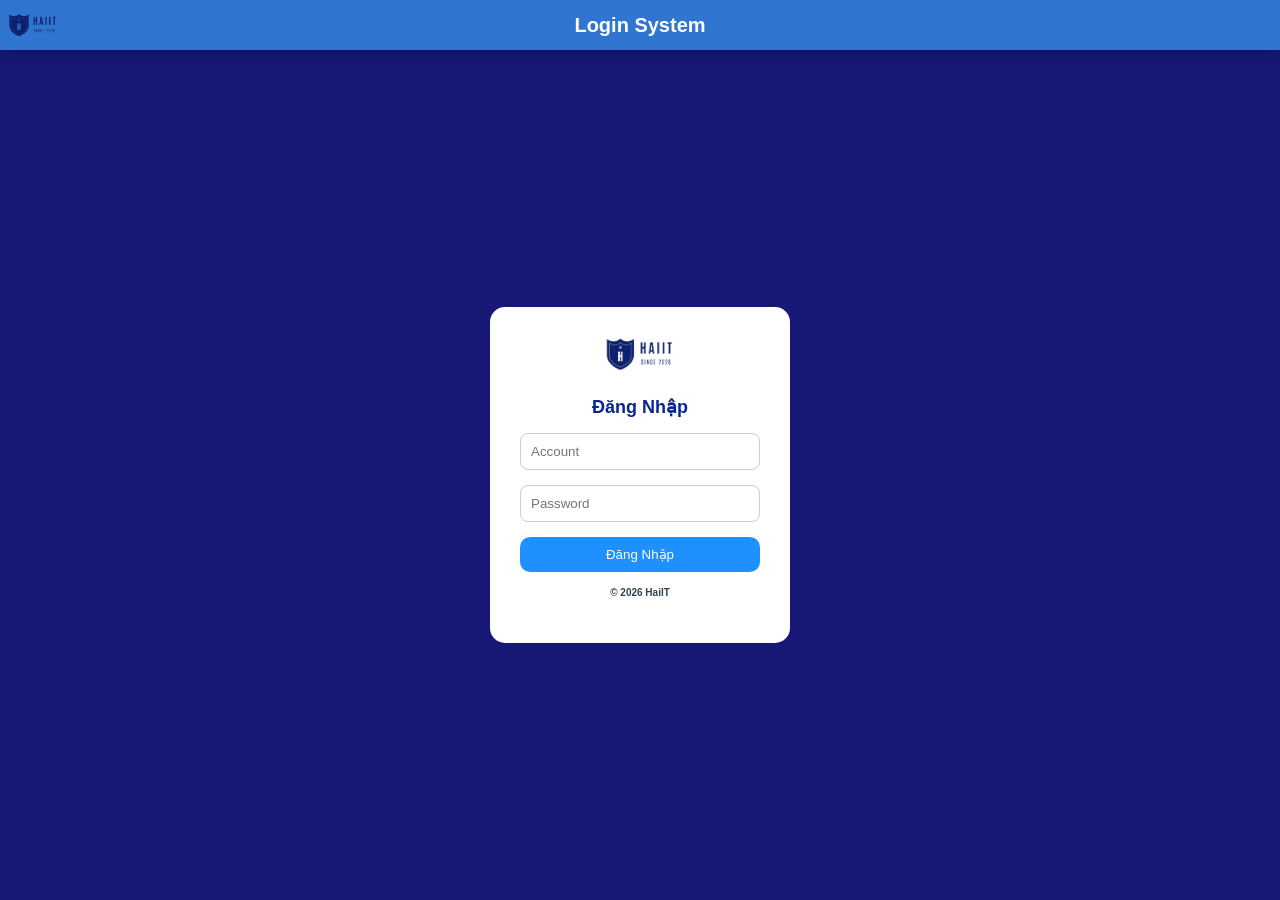
<file: index.html>
<!doctype html>
<html lang="vi">
  <head>
    <meta charset="UTF-8" />
    <meta name="viewport" content="width=device-width, initial-scale=1.0" />
    <link
      rel="apple-touch-icon"
      sizes="57x57"
      href="./img/icon/apple-icon-57x57.png"
    />
    <link
      rel="apple-touch-icon"
      sizes="60x60"
      href="./img/icon/apple-icon-60x60.png"
    />
    <link
      rel="apple-touch-icon"
      sizes="72x72"
      href="./img/icon/apple-icon-72x72.png"
    />
    <link
      rel="apple-touch-icon"
      sizes="76x76"
      href="./img/icon/apple-icon-76x76.png"
    />
    <link
      rel="apple-touch-icon"
      sizes="114x114"
      href="./img/icon/apple-icon-114x114.png"
    />
    <link
      rel="apple-touch-icon"
      sizes="120x120"
      href="./img/icon/apple-icon-120x120.png"
    />
    <link
      rel="apple-touch-icon"
      sizes="144x144"
      href="./img/icon/apple-icon-144x144.png"
    />
    <link
      rel="apple-touch-icon"
      sizes="152x152"
      href="./img/icon/apple-icon-152x152.png"
    />
    <link
      rel="apple-touch-icon"
      sizes="180x180"
      href="./img/icon/apple-icon-180x180.png"
    />
    <link
      rel="icon"
      type="image/png"
      sizes="192x192"
      href="./img/icon/android-icon-192x192.png"
    />
    <link
      rel="icon"
      type="image/png"
      sizes="32x32"
      href="./img/icon/favicon-32x32.png"
    />
    <link
      rel="icon"
      type="image/png"
      sizes="96x96"
      href="./img/icon/favicon-96x96.png"
    />
    <link
      rel="icon"
      type="image/png"
      sizes="16x16"
      href="./img/icon/favicon-16x16.png"
    />
    <link rel="manifest" href="./img/icon/manifest.json" />
    <meta name="msapplication-TileColor" content="#ffffff" />
    <meta
      name="msapplication-TileImage"
      content=".img/icon/ms-icon-144x144.png"
    />
    <meta name="theme-color" content="#ffffff" />
    <title>Login - Đăng Nhập</title>
    <link rel="stylesheet" href="Login.css" />
  </head>
  <body>
    <div class="top-box">
      <div class="top-logo">
        <img src="./img/logo.png" alt="" />
      </div>
      Login System
    </div>
    <form class="login-box" id="loginForm">
      <img src="./img/logo.png" alt="" />
      <h5>Đăng Nhập</h5>
      <input type="text" id="username" placeholder="Account" required />
      <input type="password" id="password" placeholder="Password" required />
      <button type="submit">Đăng Nhập</button>
      <h6>© 2026 HaiIT</h6>
      <p id="error" style="color: red"></p>
    </form>
    <div id="overlay" class="overlay">
      <div class="popup">
        <div class="icon">✖</div>
        <p>Sai tài khoản hoặc mật khẩu</p>
      </div>
    </div>
    <script src="login.js"></script>
  </body>
</html>
</file>
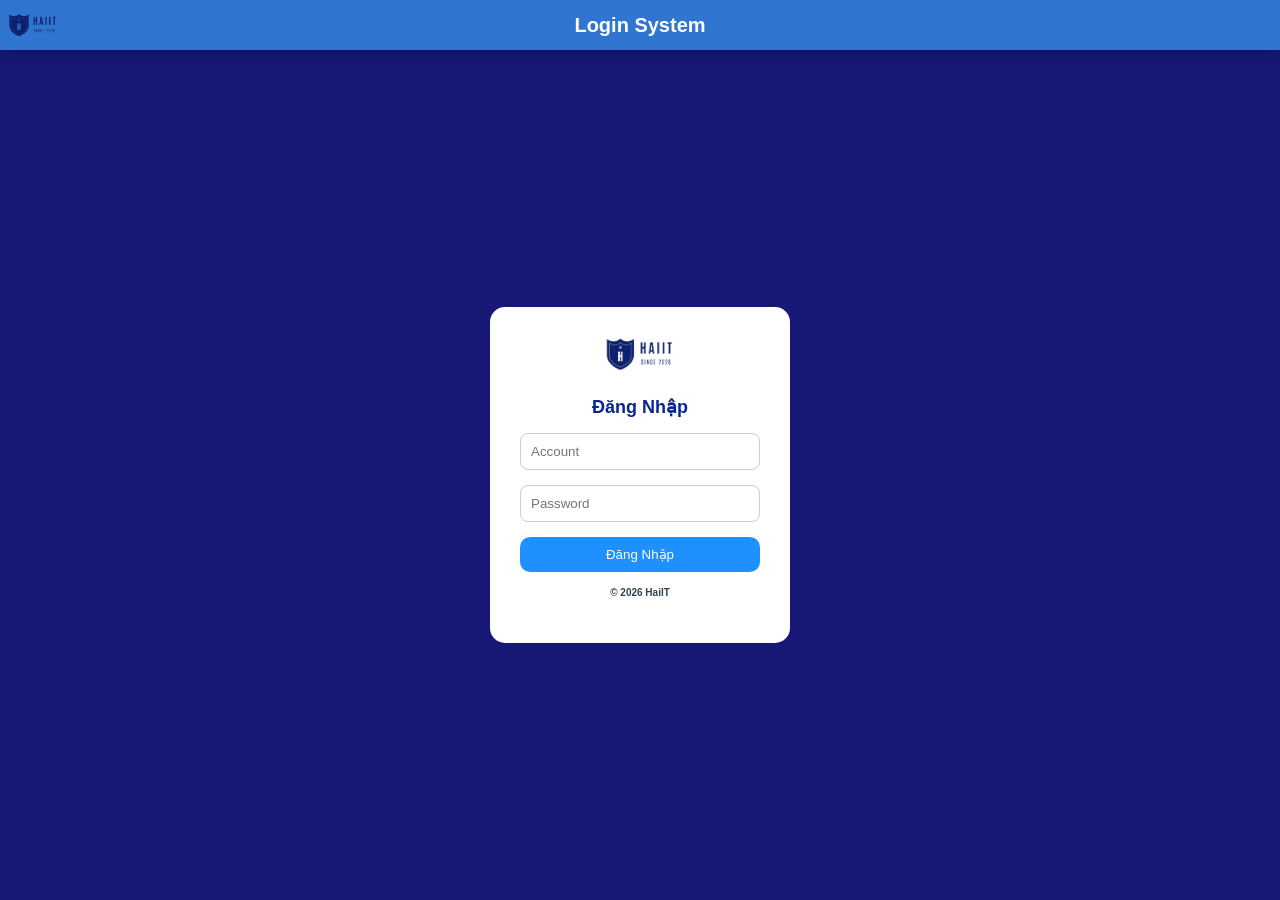
<file: admin.html>
<!DOCTYPE html>
<html lang="vi">
<head>
  <meta charset="UTF-8">
  <title>Admin Panel</title>
  <link rel="stylesheet" href="admin.css">
  <script>
  if (sessionStorage.getItem("role") !== "admin") {
    window.location.href = "index.html";
  }
</script>
</head>
<body>

  <h1>🔐 Trang Quản Trị</h1>

  <!-- ===== THÔNG BÁO ===== -->
  <div class="box">
    <h2>📢 Nhập Thông Báo</h2>
    <textarea id="announcementInput" rows="4"></textarea>
    <button onclick="saveAnnouncement()">Lưu Thông Báo</button>
  </div>

  <!-- ===== ĐÁNH GIÁ ===== -->
  <div class="box">
    <h2>📝 Danh Sách Đánh Giá</h2>
    <div id="reviewList"></div>
  </div>

  <button class="back-btn" onclick="window.location.href='home.html'">
    ⬅ Quay về Trang Chủ
</button>

    <script src="admin.js"></script>
</body>
</html>
</file>
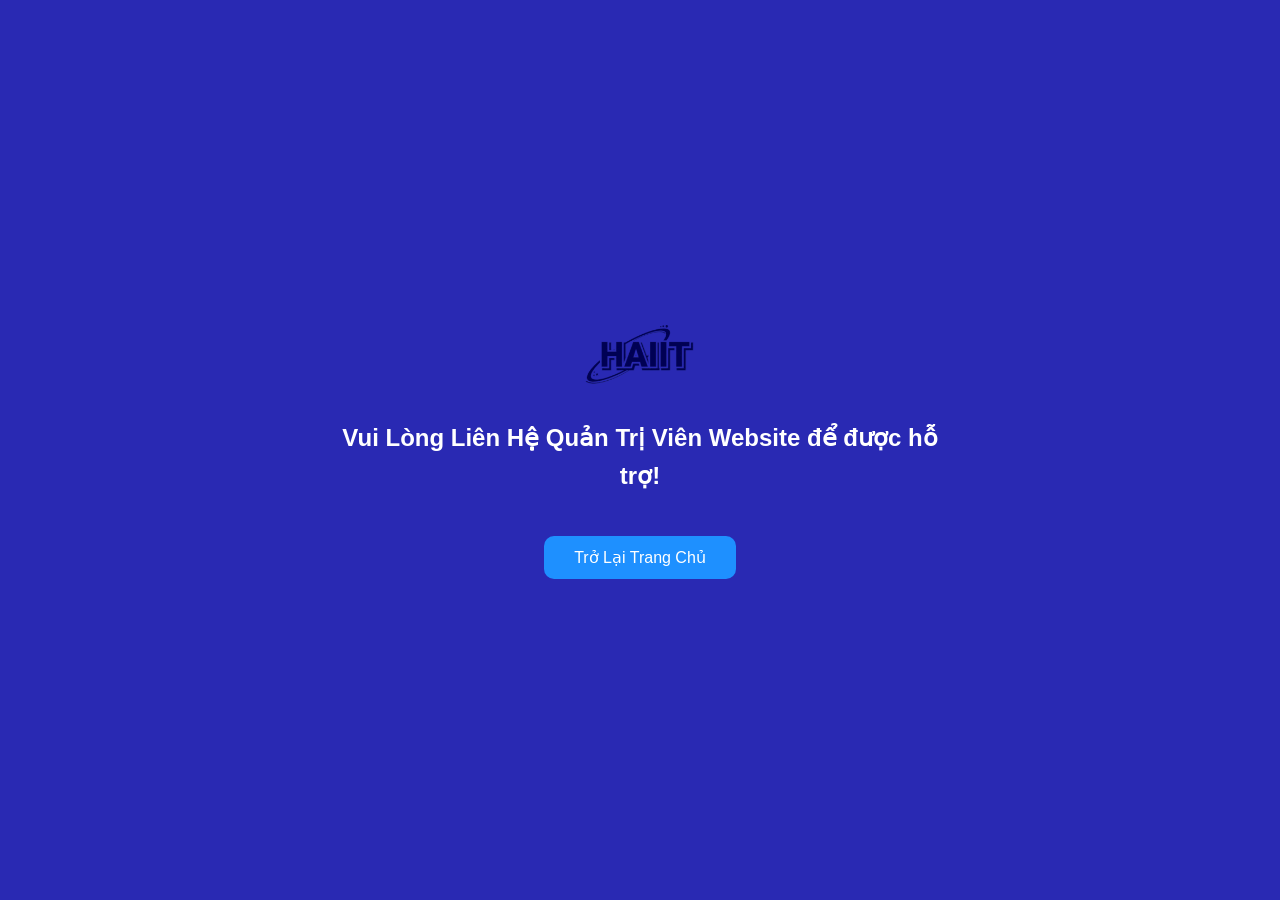
<file: HeplDesk.html>
<!DOCTYPE html>
<html lang="en">
<head>
    <meta charset="UTF-8">
    <meta name="viewport" content="width=device-width, initial-scale=1.0">
    <title>HeplDesk</title>
    <link rel="stylesheet" href="hepldesk.css">
</head>
<body>
    <img src="img/Logo_CaNhan-removebg-preview.png">
    <h1>Vui Lòng Liên Hệ Quản Trị Viên Website để được hỗ trợ!</h1>
    <button onclick="window.location.href='home.html'">
    Trở Lại Trang Chủ
</button>
</body>
</html>
</file>
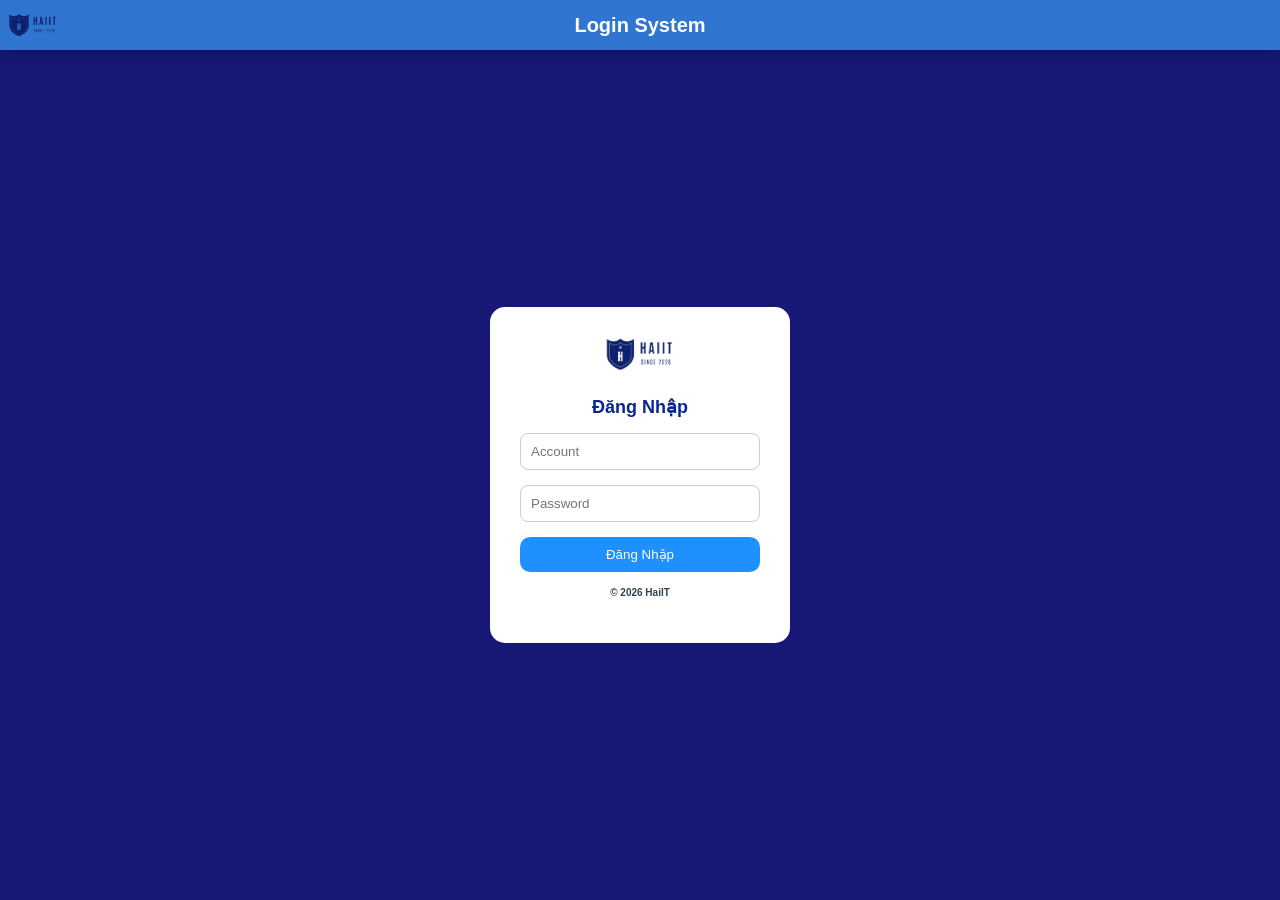
<file: home.html>
<!doctype html>
<html lang="en">
  <head>
    <meta charset="UTF-8" />
    <meta name="viewport" content="width=device-width, initial-scale=1.0" />
    <title>Home - Trang Chủ</title>

    <script>
      if (!localStorage.getItem("loggedInUser")) {
        window.location.href = "index.html";
      }
      window.addEventListener("load", () => {
        document.body.classList.add("loaded");
      });
    </script>

    <link
      rel="apple-touch-icon"
      sizes="57x57"
      href="./img/icon/apple-icon-57x57.png"
    />
    <link
      rel="apple-touch-icon"
      sizes="60x60"
      href="./img/icon/apple-icon-60x60.png"
    />
    <link
      rel="apple-touch-icon"
      sizes="72x72"
      href="./img/icon/apple-icon-72x72.png"
    />
    <link
      rel="apple-touch-icon"
      sizes="76x76"
      href="./img/icon/apple-icon-76x76.png"
    />
    <link
      rel="apple-touch-icon"
      sizes="114x114"
      href="./img/icon/apple-icon-114x114.png"
    />
    <link
      rel="apple-touch-icon"
      sizes="120x120"
      href="./img/icon/apple-icon-120x120.png"
    />
    <link
      rel="apple-touch-icon"
      sizes="144x144"
      href="./img/icon/apple-icon-144x144.png"
    />
    <link
      rel="apple-touch-icon"
      sizes="152x152"
      href="./img/icon/apple-icon-152x152.png"
    />
    <link
      rel="apple-touch-icon"
      sizes="180x180"
      href="./img/icon/apple-icon-180x180.png"
    />
    <link
      rel="icon"
      type="image/png"
      sizes="192x192"
      href="./img/icon/android-icon-192x192.png"
    />
    <link
      rel="icon"
      type="image/png"
      sizes="32x32"
      href="./img/icon/favicon-32x32.png"
    />
    <link
      rel="icon"
      type="image/png"
      sizes="96x96"
      href="./img/icon/favicon-96x96.png"
    />
    <link
      rel="icon"
      type="image/png"
      sizes="16x16"
      href="./img/icon/favicon-16x16.png"
    />
    <link rel="manifest" href="./img/icon/manifest.json" />
    <meta name="msapplication-TileColor" content="#ffffff" />
    <meta
      name="msapplication-TileImage"
      content=".img/icon/ms-icon-144x144.png"
    />
    <meta name="theme-color" content="#ffffff" />
    <link rel="stylesheet" href="home.css" />
  </head>
  <body>
    <div class="top-box">
      <div class="top-logo">
        <img src="img/logo.png" />
      </div>
      <span class="header-title">Homepage</span>
    </div>
    <div class="menu-btn" id="menuBtn">☰</div>
    <div class="side-menu" id="sideMenu">
      <div class="menu-logo">
        <img src="img/Logo_CaNhan-removebg-preview.png" />
      </div>
      <a href="home.html">Trang chủ</a>
      <a href="thucthi.html">Thực thi & Khảo sát</a>
      <a href="time.html">Timeline & deadline</a>
      <a href="danhgia.html">Bảng đánh giá</a>
      <a href="HeplDesk.html">HelpDesk</a>
    </div>
    <div class="announcement-box">
      <h2>📢 Thông Báo Nhóm IOT</h2>
      <p id="announcementText">Sinh viên đăng ký nội dung báo cáo IOT tại mục "Thực thi & Khảo sát".</p>
    </div>
    <div class="DotNet-box">
      <h2>📢 Thông Báo Nhóm DotNet</h2>
      <p id="announcementText">Chưa Có Thông Báo Mới.</p>
    </div>
    <div class="end-box"></div>
    <footer>
      📍 Khoa Công Nghệ Thông Tin - Vlute || 📧 haimajorit@gmail.com
    </footer>
  </body>
  <script src="home.js"></script>
</html>
</file>
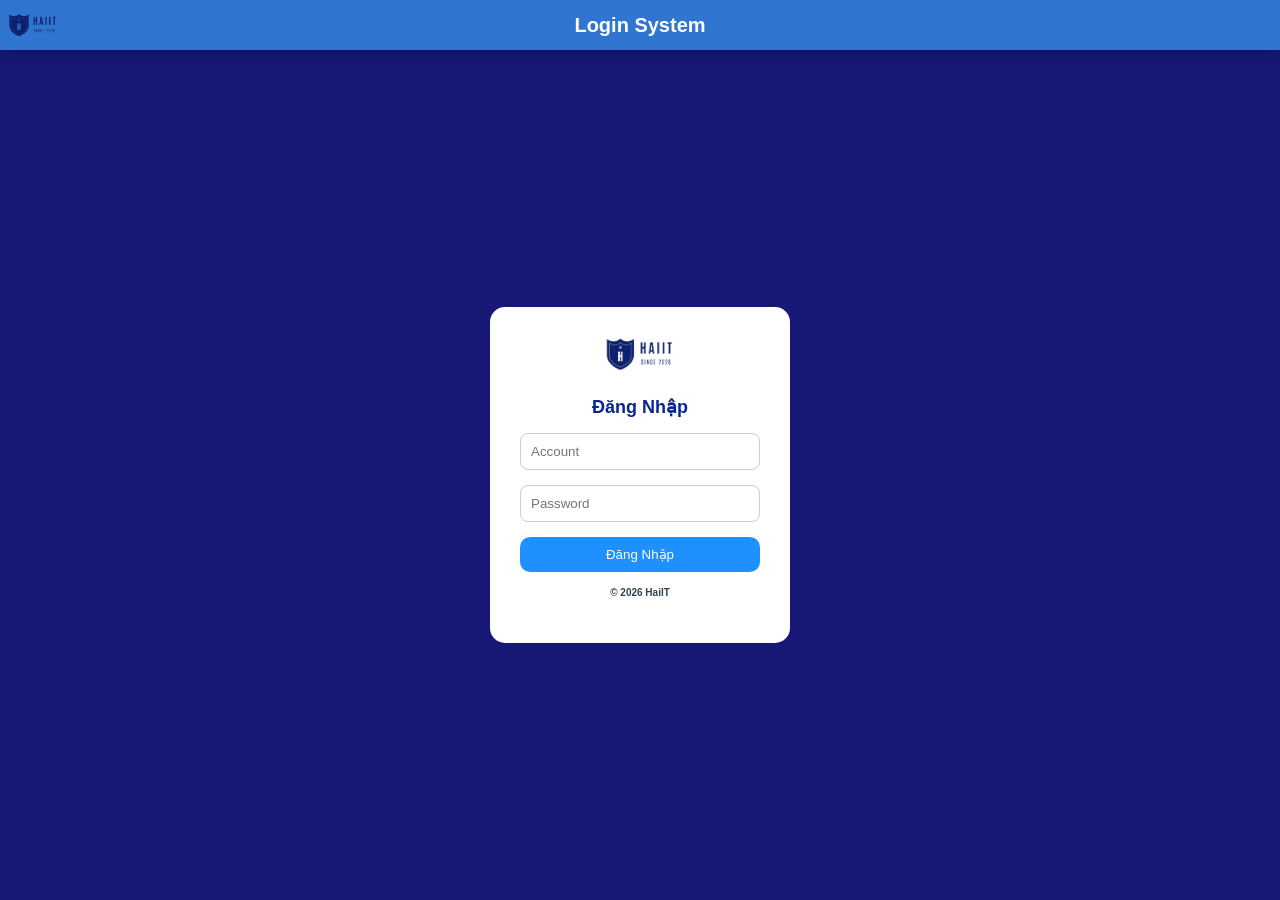
<file: thucthi.html>
<!doctype html>
<html lang="vi">
  <head>
    <meta charset="UTF-8" />
    <meta name="viewport" content="width=device-width, initial-scale=1.0" />
    <title>Thực thi Và Khảo sát</title>
    <script>
      if (!localStorage.getItem("loggedInUser")) {
        window.location.href = "home.html";
      }
      window.addEventListener("load", () => {
        document.body.classList.add("loaded");
      });
    </script>

    <link
      rel="apple-touch-icon"
      sizes="57x57"
      href="./img/icon/apple-icon-57x57.png"
    />
    <link
      rel="apple-touch-icon"
      sizes="60x60"
      href="./img/icon/apple-icon-60x60.png"
    />
    <link
      rel="apple-touch-icon"
      sizes="72x72"
      href="./img/icon/apple-icon-72x72.png"
    />
    <link
      rel="apple-touch-icon"
      sizes="76x76"
      href="./img/icon/apple-icon-76x76.png"
    />
    <link
      rel="apple-touch-icon"
      sizes="114x114"
      href="./img/icon/apple-icon-114x114.png"
    />
    <link
      rel="apple-touch-icon"
      sizes="120x120"
      href="./img/icon/apple-icon-120x120.png"
    />
    <link
      rel="apple-touch-icon"
      sizes="144x144"
      href="./img/icon/apple-icon-144x144.png"
    />
    <link
      rel="apple-touch-icon"
      sizes="152x152"
      href="./img/icon/apple-icon-152x152.png"
    />
    <link
      rel="apple-touch-icon"
      sizes="180x180"
      href="./img/icon/apple-icon-180x180.png"
    />
    <link
      rel="icon"
      type="image/png"
      sizes="192x192"
      href="./img/icon/android-icon-192x192.png"
    />
    <link
      rel="icon"
      type="image/png"
      sizes="32x32"
      href="./img/icon/favicon-32x32.png"
    />
    <link
      rel="icon"
      type="image/png"
      sizes="96x96"
      href="./img/icon/favicon-96x96.png"
    />
    <link
      rel="icon"
      type="image/png"
      sizes="16x16"
      href="./img/icon/favicon-16x16.png"
    />
    <link rel="manifest" href="./img/icon/manifest.json" />
    <meta name="msapplication-TileColor" content="#ffffff" />
    <meta
      name="msapplication-TileImage"
      content=".img/icon/ms-icon-144x144.png"
    />
    <meta name="theme-color" content="#ffffff" />
    <link rel="stylesheet" href="thuthi.css" />
  </head>
  <body>
    <div class="top-box">
      <div class="top-logo">
        <img src="img/logo.png" />
      </div>
      <span class="header-title">Thực thi Và Khảo sát </span>
    </div>
    <div class="menu-btn" id="menuBtn">☰</div>
    <div class="side-menu" id="sideMenu">
      <div class="menu-logo">
        <img src="img/Logo_CaNhan-removebg-preview.png" />
      </div>
      <a href="home.html">Trang chủ</a>
      <a href="thucthi.html">Thực thi & Khảo sát</a>
      <a href="time.html">Timeline & deadline</a>
      <a href="danhgia.html">Bảng đánh giá</a>
      <a href="HeplDesk.html">HelpDesk</a>
    </div>
    <div class="iot-card">
      <img src="img/write.png" class="book-icon" alt="book" />

      <h2>Đăng ký nội dung báo cáo IOT</h2>

      <div class="iot-content">
        <div class="left">
          <p>Sinh viên thực hiện đăng ký cảm biến cho đề tài nhà thông minh</p>
        </div>

        <button class="register-btn" type="button">Đăng Ký →</button>
      </div>
    </div>
    <!-- ===== POPUP FORM ===== -->
    <div class="modal" id="registerModal">
      <div class="modal-box">
        <span class="close-btn" onclick="closeModal()">×</span>

        <h3>Đăng ký cảm biến</h3>

        <form id="registerForm">
          <label>Họ và tên</label>
          <input type="text" id="fullname" name="fullname" required />

          <label>Mã sinh viên</label>
          <input type="text" id="mssv" name="mssv" required />

          <label>Chọn cảm biến</label>
          <select id="sensor" name="sensor" required>
            <option value="">-- Chọn cảm biến --</option>
            <option value="Cảm biến nhiệt độ">Cảm biến nhiệt độ - độ ẩm</option> 
            <option value="Cảm biến ánh sáng">Cảm biến ánh sáng</option>
            <option value="Cảm biến chuyển động">Cảm biến chuyển động</option>
            <option value="Cảm biến khí gas">Cảm biến khí gas</option>
          </select>

          <button type="submit" class="submit-btn">Gửi đăng ký</button>
        </form>
      </div>
    </div>
    <!-- Popup thông báo thành công -->
    <div id="successModal" class="success-modal">
      <div class="success-content">
        <img
          src="img/Logo_CaNhan-removebg-preview.png"
          alt="Logo"
          class="success-logo"
        />
        <h2>Bạn đã đăng ký thành công</h2>
        <button onclick="closeSuccess()">Đóng</button>
      </div>
    </div>
    <div class="end-box"></div>
    <footer>
      📍 Khoa Công Nghệ Thông Tin - Vlute || 📧 haimajorit@gmail.com
    </footer>
  </body>
  <script type="module" src="thucthi.js"></script>
  
</html>
</file>
<file: Login.css>
/* ===== RESET ===== */
* {
  margin: 0;
  padding: 0;
  box-sizing: border-box;
}

/* ===== BODY ===== */
body {
  min-height: 100vh;
  padding-top: 50px; /* bằng header */
  background: rgb(23, 23, 118);
  font-family: Arial, sans-serif;

  display: flex;
  justify-content: center; /* căn giữa dọc */
  align-items: center; /* căn giữa ngang */

  opacity: 0;
  transition: opacity 0.6s ease;
}

body.loaded {
  opacity: 1;
}

body.fade-out {
  opacity: 0;
}

/* ===== HEADER ===== */
.top-box {
  width: 100%;
  height: 50px;
  background: #3076d1;
  color: white;

  display: flex;
  align-items: center;
  justify-content: center;

  position: fixed;
  top: 0;
  left: 0;
  z-index: 1000;

  font-size: 20px;
  font-weight: bold;
  box-shadow: 0 4px 10px rgba(0, 0, 0, 0.2);
}

/* ===== LOGO HEADER ===== */
.top-logo {
  position: absolute;
  left: 8px;
  top: 13px;
}

.top-logo img {
  width: 50px;
  height: auto;
}

/* KHÔNG cho img ảnh hưởng toàn trang */
img {
  max-width: 100%;
}

/* ===== LOGIN BOX ===== */
.login-box {
  background: white;
  padding: 30px;
  border-radius: 15px;
  width: 300px;
  display: flex;
  flex-direction: column;
  text-align: center;
  font-size: 15px;
  color: #304250;
  gap: 15px;
}
.login-box h5 {
  display: flex;
  font-size: 18px;
  color: #082693;
  flex-direction: column;
  text-align: center;
}
.login-box h6 {
  display: flex;
  font-size: 10px;
  flex-direction: column;
  text-align: center;
}
.login-box img {
  width: 70px;
  margin: 0 auto 10px;
}

.login-box input {
  padding: 10px;
  border-radius: 8px;
  border: 1px solid #ccc;
}

.login-box button {
  padding: 10px;
  border-radius: 10px;
  border: none;
  background: #1e90ff;
  color: white;
  cursor: pointer;
}

.login-box button:hover {
  background: #304250;
}

/* ===== MENU BUTTON (NẰM DƯỚI HEADER) ===== */
.menu-btn {
  position: fixed;
  top: 60px; /* 50px header + 10px */
  left: 15px;
  font-size: 28px;
  color: white;
  cursor: pointer;
  z-index: 900;
} /* ===== OVERLAY ===== */
#overlay {
  position: fixed;
  top: 0;
  left: 0;
  width: 100%;
  height: 100%;

  background: rgba(0, 0, 0, 0.4);
  backdrop-filter: blur(6px);

  display: flex;
  justify-content: center;
  align-items: center;

  opacity: 0;
  visibility: hidden;
  transition: all 0.4s ease;

  z-index: 999;
}

#overlay.active {
  opacity: 1;
  visibility: visible;
}

/* ===== POPUP BOX ===== */
.popup {
  background: white;
  padding: 40px;
  border-radius: 20px;
  text-align: center;
  transform: scale(0.7);
  transition: 0.4s ease;
  box-shadow: 0 20px 40px rgba(0, 0, 0, 0.2);
}

#overlay.active .popup {
  transform: scale(1);
}

.popup .icon {
  width: 70px;
  height: 70px;
  background: #ff3b3b;
  color: white;
  font-size: 32px;
  border-radius: 50%;

  display: flex;
  justify-content: center;
  align-items: center;

  margin: 0 auto 20px;
}
</file>
<file: admin.css>
* {
  margin: 0;
  padding: 0;
  box-sizing: border-box;
  font-family: Arial;
}

body {
  background: rgb(23, 23, 118);
  color: white;
  padding: 40px;
}

h1 {
  text-align: center;
  margin-bottom: 30px;
}

.box {
  background: white;
  color: black;
  padding: 20px;
  border-radius: 12px;
  margin-bottom: 25px;
}

textarea {
  width: 100%;
  padding: 10px;
  border-radius: 8px;
  margin: 10px 0;
}

button {
  padding: 8px 20px;
  border: none;
  border-radius: 8px;
  cursor: pointer;
  background: #1e90ff;
  color: white;
}

button:hover {
  background: #304250;
}

.back-btn {
  display: block;
  margin: 0 auto;
}
</file>
<file: hepldesk.css>
/* ===== RESET ===== */
* {
  margin: 0;
  padding: 0;
  box-sizing: border-box;
  font-family: Arial, sans-serif;
}

/* ===== BODY ===== */
body {
  min-height: 100vh;
  background: rgb(41, 41, 179);

  display: flex;
  flex-direction: column;
  justify-content: center;
  align-items: center;

  text-align: center;
  padding: 20px;
}

/* ===== LOGO ===== */
body img {
  width: 120px;
  margin-bottom: 30px;
}

/* ===== TITLE ===== */
h1 {
  color: white;
  font-size: 24px;
  max-width: 600px;
  line-height: 1.6;
  margin-bottom: 40px;
}

/* ===== BUTTON ===== */
button {
  padding: 12px 30px;
  font-size: 16px;
  border: none;
  border-radius: 10px;
  cursor: pointer;

  background: #1e90ff;
  color: white;

  transition: 0.3s ease;
}

button:hover {
  background: #304250;
  transform: scale(1.05);
}
</file>
<file: home.css>
/* ===== BODY ===== */
body {
  margin: 0;
  padding-top: 70px; /* tránh bị header đè */
  min-height: 100vh;
  display: flex;
  flex-direction: column;
  background: rgb(23, 23, 118);
  font-family: Arial, sans-serif;

  opacity: 0;
  transition: opacity 0.6s ease;
}

body.loaded {
  opacity: 1;
}

body.fade-out {
  opacity: 0;
}

/* ===== HEADER ===== */
.top-box {
  width: 100%;
  height: 50px;
  background: #3076d1;
  color: white;
  display: flex;
  align-items: center;
  justify-content: center;
  font-size: 20px;
  font-weight: bold;
  position: fixed;
  top: 0;
  left: 0;
  z-index: 1000;

  box-shadow: 0 4px 10px rgba(0, 0, 0, 0.2);

  transition: transform 0.6s ease;
}

/* Header bắt đầu ẩn */
.top-box.start {
  transform: translateY(-100%);
}

/* Trượt xuống khi load */
.top-box.slide-down {
  transform: translateY(0);
}

/* Trượt lên khi rời trang */
.top-box.slide-up {
  transform: translateY(-100%);
}

/* ===== LOGO ===== */
.top-logo {
  position: absolute;
  left: 5px; /* đẩy logo qua phải */
  top: 13px;
}

.top-logo img {
  width: 50px;
}

.end-box {
  padding: 20px;
}

/* Footer */
footer {
  height: auto;
  padding: 15px;
  background: #1c1c5e;
  color: white;
  text-align: center;
  margin-top: auto;
  font-size: clamp(13px, 2vw, 18px);
}

/**/

/* NÚT 3 GẠCH */
.menu-btn {
  position: fixed;
  top: 50px;
  left: 8px;
  font-size: 26px;
  cursor: pointer;
  color: #fff;
  z-index: 1100;
  transition: left 0.3s ease;
}

/* Khi menu mở */
.menu-btn.active {
  left: 160px; /* bằng width side-menu + chút padding */
  color: red;
}

/* MENU BÊN */
.side-menu {
  position: fixed;
  top: 50px; /* bằng chiều cao header */
  left: -250px;
  width: 190px;
  height: calc(100% - 50px); /* trừ header */
  background: rgb(76, 91, 180);
  transition: left 0.3s ease;
}

/* KHI MỞ */
.side-menu.active {
  left: 0;
}

/* LINK */
.side-menu a {
  display: block;
  padding: 12px 20px;
  color: white;
  text-decoration: none;
  font-size: 16px;
  font-weight: 500;
  letter-spacing: 0.5px;
}

.side-menu a:hover {
  background: rgb(3, 14, 160);
  border-radius: 20px;
  flex: 1;
  text-align: center;
  font-weight: 600;
  transform: scale(1);
  box-shadow: 0 4px 12px rgba(0, 0, 0, 0.3);
}

/* LOGO TRONG MENU */
.menu-logo {
  width: 100%;
  display: flex;
  justify-content: center; /* căn giữa ngang */
  align-items: center;
  padding: 20px 0;
}

.menu-logo img {
  width: 70px;
  display: block; /* QUAN TRỌNG */
}
.hide-btn {
  display: none;
}
.announcement-box {
  width: 80%;
  max-width: 800px;
  margin: 100px auto -50px;

  background: white;
  padding: 20px 30px;
  border-radius: 15px;

  box-shadow: 0 10px 25px rgba(0,0,0,0.2);
}

.announcement-box h2 {
  margin-bottom: 15px;
  color: #1e90ff;
}

.announcement-box p {
  font-size: 16px;
  line-height: 1.6;
}

.DotNet-box {
  width: 80%;
  max-width: 800px;
  margin: 100px auto 30px;
  background: white;
  padding: 20px 30px;
  border-radius: 15px;
  box-shadow: 0 10px 25px rgba(0,0,0,0.2);
}

.DotNet-box h2 {
  margin-bottom: 15px;
  color: #1e90ff;
}

.DotNet-box p {
  font-size: 16px;
  line-height: 1.6;
}
</file>
<file: thuthi.css>
/* ===== BODY ===== */
html,
body {
  height: 100%;
}

body {
  margin: 0;
  padding-top: 70px;
  min-height: 100vh;
  display: flex;
  flex-direction: column;
  background: rgb(23, 23, 118);
  font-family: Arial, sans-serif;
  opacity: 0;
  transition: opacity 0.6s ease;
}

body.loaded {
  opacity: 1;
}
body.fade-out {
  opacity: 0;
}

/* ===== HEADER ===== */
.top-box {
  width: 100%;
  height: 50px;
  background: #3076d1;
  color: white;
  display: flex;
  align-items: center;
  justify-content: center;
  font-size: 20px;
  font-weight: bold;
  position: fixed;
  top: 0;
  left: 0;
  z-index: 1000;
  box-shadow: 0 4px 10px rgba(0, 0, 0, 0.2);
  transition: transform 0.6s ease;
}

.top-box.start {
  transform: translateY(-100%);
}
.top-box.slide-down {
  transform: translateY(0);
}
.top-box.slide-up {
  transform: translateY(-100%);
}

.top-logo {
  position: absolute;
  left: 5px;
  top: 13px;
}

.top-logo img {
  width: 50px;
}

.end-box {
  padding: 20px;
  flex: 1; /* QUAN TRỌNG: giữ footer ở dưới */
}

/* ===== FOOTER ===== */
footer {
  padding: 15px;
  background: #1c1c5e;
  color: white;
  text-align: center;
  font-size: clamp(13px, 2vw, 18px);
}

/* ===== MENU BUTTON ===== */
.menu-btn {
  position: fixed;
  top: 50px;
  left: 8px;
  font-size: 26px;
  cursor: pointer;
  color: #fff;
  z-index: 2000; /* CAO NHẤT để không bị che */
  transition: left 0.3s ease;
}

.menu-btn.active {
  left: 160px;
  color: red;
}

/* ===== SIDE MENU ===== */
.side-menu {
  position: fixed;
  top: 50px;
  left: -250px;
  width: 190px;
  height: calc(100% - 50px);
  background: rgb(76, 91, 180);
  transition: left 0.3s ease;
  z-index: 1500; /* Thấp hơn menu-btn */
}

.side-menu.active {
  left: 0;
}

.side-menu a {
  display: block;
  padding: 12px 20px;
  color: white;
  text-decoration: none;
  font-size: 16px;
  font-weight: 500;
}

.side-menu a:hover {
  background: rgb(3, 14, 160);
  border-radius: 20px;
  text-align: center;
  font-weight: 600;
  box-shadow: 0 4px 12px rgba(0, 0, 0, 0.3);
}

.menu-logo {
  width: 100%;
  display: flex;
  justify-content: center;
  align-items: center;
  padding: 20px 0;
}

.menu-logo img {
  width: 70px;
  display: block;
}

/* ===== CARD ===== */
.iot-card {
  width: 90%;
  max-width: 600px;
  margin: 60px auto;
  background: #e9ecef;
  border-radius: 20px;
  padding: 20px;
  position: relative;
  box-shadow: 0 0 15px rgba(0, 255, 255, 0.5);
}

.iot-card h2 {
  text-align: center;
  margin: 5px 0;
}

.book-icon {
  position: absolute;
  top: -30px;
  left: -20px;
  width: 80px;
}

.iot-content {
  display: flex;
  justify-content: space-between;
  align-items: center;
}

.left {
  display: flex;
  align-items: center;
  gap: 10px;
  max-width: 70%;
}

.left p {
  font-size: 20px;
}

.register-btn {
  background: linear-gradient(to right, #5aa9e6, #1b6ec2);
  color: white;
  border: none;
  padding: 10px 18px;
  border-radius: 10px;
  font-weight: bold;
  cursor: pointer;
  transition: 0.3s;
}
.register-btn:hover {
  transform: scale(1.05);
  opacity: 0.9;
}
/* ===== MODAL ===== */
.modal {
  display: none;
  position: fixed;
  inset: 0;
  background: rgba(0, 0, 0, 0.6);
  justify-content: center;
  align-items: center;
  z-index: 999;
}
.modal-box {
  background: #fff;
  padding: 25px;
  width: 90%;
  max-width: 400px;
  border-radius: 15px;
  animation: fadeIn 0.3s ease;
}
.modal-box h3 {
  text-align: center;
  margin-bottom: 15px;
}
.modal-box label {
  display: block;
  margin-top: 10px;
  font-weight: bold;
}
.modal-box input,
.modal-box select {
  width: 100%;
  padding: 8px;
  margin-top: 5px;
  border-radius: 8px;
  border: 1px solid #ccc;
}
.submit-btn {
  margin-top: 15px;
  width: 100%;
  padding: 10px;
  background: #1b6ec2;
  color: white;
  border: none;
  border-radius: 8px;
  cursor: pointer;
}
.submit-btn:hover {
  opacity: 0.9;
}
.close-btn {
  float: right;
  cursor: pointer;
  font-size: 20px;
}

/* Nền mờ */
.success-modal {
  display: none;
  position: fixed;
  inset: 0;
  background: rgba(0, 0, 0, 0.5);
  justify-content: center;
  align-items: center;
}

/* Hộp thông báo */
.success-content {
  background: white;
  padding: 30px;
  border-radius: 12px;
  text-align: center;
  width: 320px;
  animation: fadeIn 0.3s ease-in-out;
}

.success-logo {
  width: 80px;
  margin-bottom: 15px;
}

.success-content h2 {
  color: rgb(5, 48, 117);
  margin-bottom: 20px;
}

.success-content button {
  padding: 8px 16px;
  background: #1e88e5;
  color: white;
  border: none;
  border-radius: 6px;
  cursor: pointer;
}

.success-content button:hover {
  background: #1565c0;
}

/* Hiệu ứng */
@keyframes fadeIn {
  from { transform: scale(0.8); opacity: 0; }
  to { transform: scale(1); opacity: 1; }
}

@keyframes fadeIn {
  from {
    transform: scale(0.8);
    opacity: 0;
  }
  to {
    transform: scale(1);
    opacity: 1;
  }
}

/* ===== RESPONSIVE ===== */
@media (max-width: 768px) {
  .iot-content {
    flex-direction: column;
    align-items: flex-start;
    gap: 15px;
  }

  .left {
    max-width: 100%;
  }

  .left p {
    font-size: 16px;
  }

  .register-btn {
    width: 100%;
    text-align: center;
  }

  .book-icon {
    width: 60px;
    top: -20px;
    left: -10px;
  }
}
</file>
